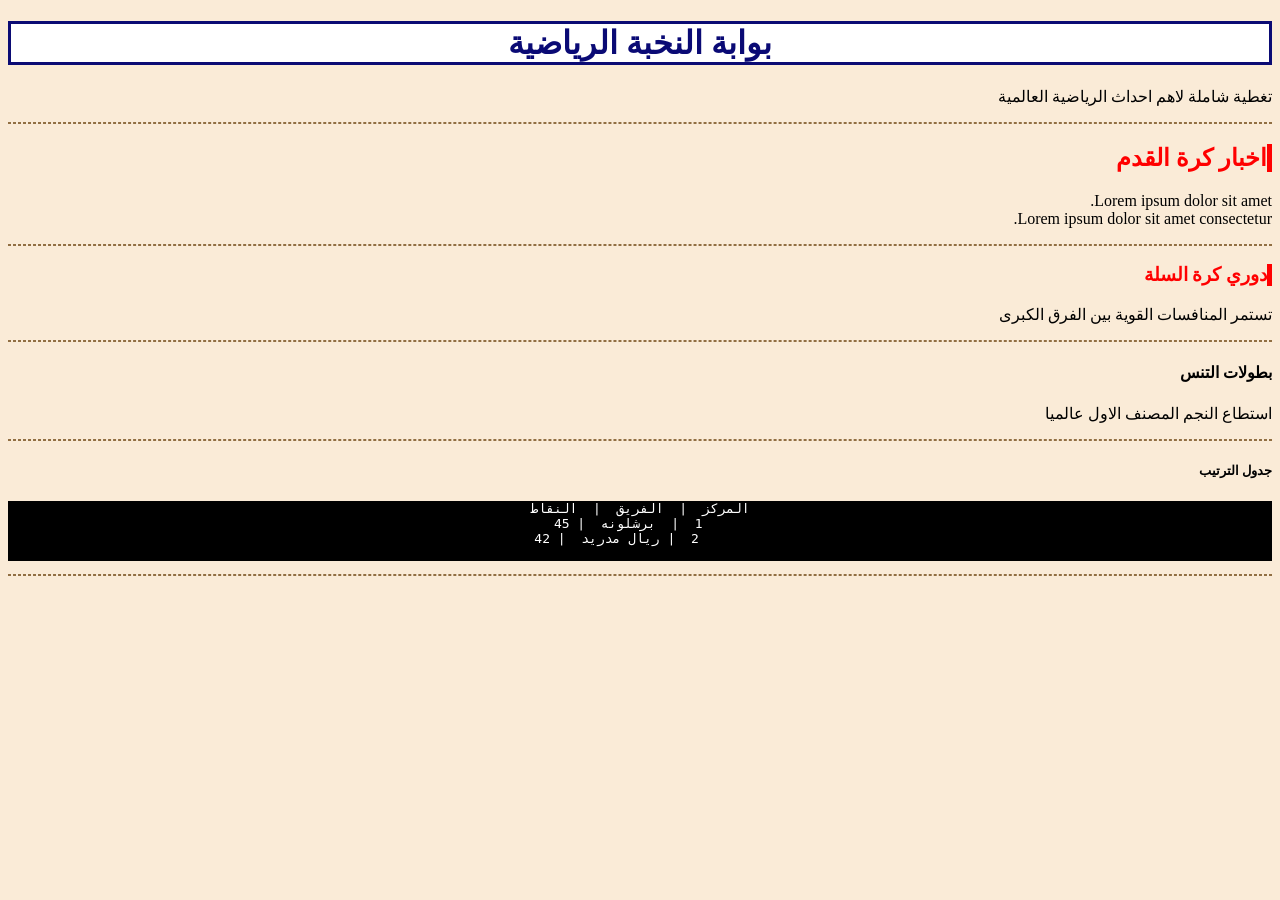
<file: Weak-01-HTML-CSS/Day-01-Header and Paragraph/01-Learning/index.html>
<!DOCTYPE html>
<html lang="en">
<head>
    <meta charset="UTF-8">
    <meta name="viewport" content="width=, initial-scale=1.0">
    <link rel="stylesheet" href="style.css">
    <title>Document</title>
</head>
<body>
    <h1>بوابة النخبة الرياضية</h1>
    <p>تغطية شاملة لاهم احداث الرياضية العالمية</p>
    <hr>
    <h2>اخبار كرة القدم</h2>
    <p>Lorem ipsum dolor sit amet. <br> Lorem ipsum dolor sit amet consectetur.</p>
    <hr>
    <h3>دوري كرة السلة </h3>
    <P>تستمر المنافسات القوية بين الفرق الكبرى</P>
    <hr>
    <h4>بطولات التنس</h4>
    <p>استطاع النجم المصنف الاول عالميا</p>
    <hr>
    <h5>جدول الترتيب</h5>
    <pre>المركز  |  الفريق  |  النقاط
    1  |  برشلونه  | 45 
                2  | ريال مدريد  | 42          
    </pre>
    <hr>

</body>
</html>
</file>
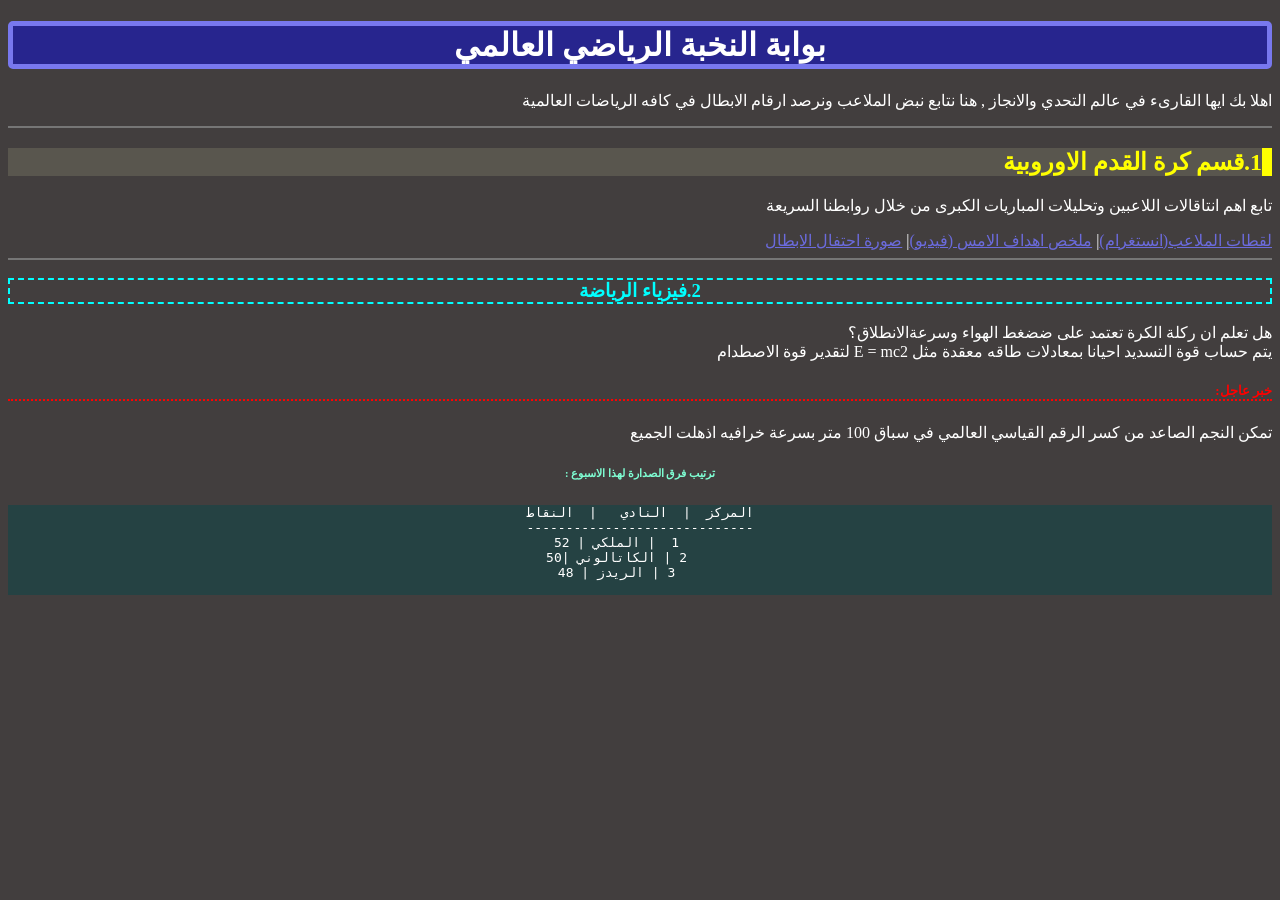
<file: Weak-01-HTML-CSS/Day-01-Header and Paragraph/02-Homework/index.html>
<!DOCTYPE html>
<html lang="en">
<head>
    <meta charset="UTF-8">
    <meta name="viewport" content="width=device-width, initial-scale=1.0">
    <link rel="stylesheet" href="style.css">
    <title>بوابة النخبة الرياضية</title>
</head>
<body>
    <h1>بوابة النخبة الرياضي العالمي</h1>
    <p>اهلا بك ايها القارىء في عالم التحدي والانجاز , هنا نتابع نبض الملاعب ونرصد ارقام الابطال في كافه الرياضات العالمية</p>
    <hr>
    <h2>1.قسم كرة القدم الاوروبية</h2>
    <p>تابع اهم انتاقالات اللاعبين وتحليلات المباريات الكبرى من خلال روابطنا السريعة</p>
    <a href="https:/instagram.com">لقطات الملاعب(انستغرام)</a>| 
    <a href="sse.mp4">ملخص اهداف الامس (فيديو)</a>|
    <a href="download.jpg">صورة احتفال الابطال</a>
    <hr>
    <h3>2.فيزياء الرياضة</h3>
    <p>هل تعلم ان ركلة الكرة تعتمد على ضضغط الهواء وسرعةالانطلاق؟ <br> يتم حساب قوة التسديد احيانا بمعادلات طاقه معقدة مثل E = mc2 لتقدير قوة الاصطدام</p>
    <h5>خبر عاجل:</h5>
    <p>تمكن النجم الصاعد من كسر الرقم القياسي العالمي في سباق 100 متر بسرعة خرافيه اذهلت الجميع </p>
    <h6>ترتيب فرق الصدارة لهذا الاسبوع :</h6>
    <pre>
المركز  |  النادي   |  النقاط
-----------------------------
      1  | الملكي | 52
      2 | الكاتالوني |50
      3 | الريدز | 48
    </pre>


</body>
</html>
</file>
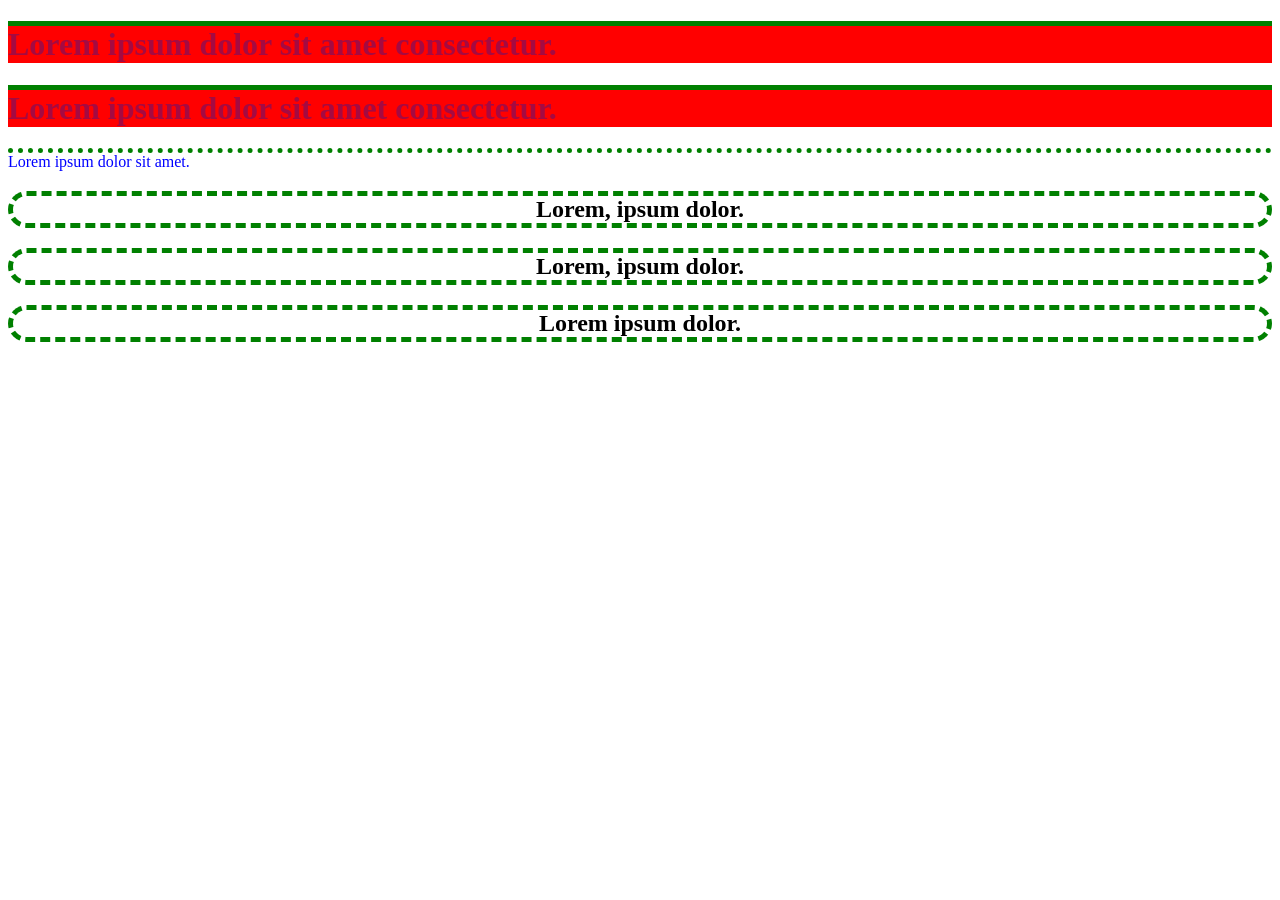
<file: Weak-01-HTML-CSS/Day-02-Border &Background & color/01-Learning/index.html>
<!DOCTYPE html>
<html lang="en">
<head>
    <meta charset="UTF-8">
    <meta name="viewport" content="width=device-width, initial-scale=1.0">
    <title>Document</title>
    <link rel="stylesheet" href="style.css">
</head>
<body>
    <h1>Lorem ipsum dolor sit amet consectetur.</h1>
    <h1>Lorem ipsum dolor sit amet consectetur.</h1>
    <p>Lorem ipsum dolor sit amet.</p>
    <h2>Lorem, ipsum dolor.</h2>
    <h2>Lorem, ipsum dolor.</h2>
    <h2>Lorem ipsum dolor.</h2>
</body>
</html>
</file>
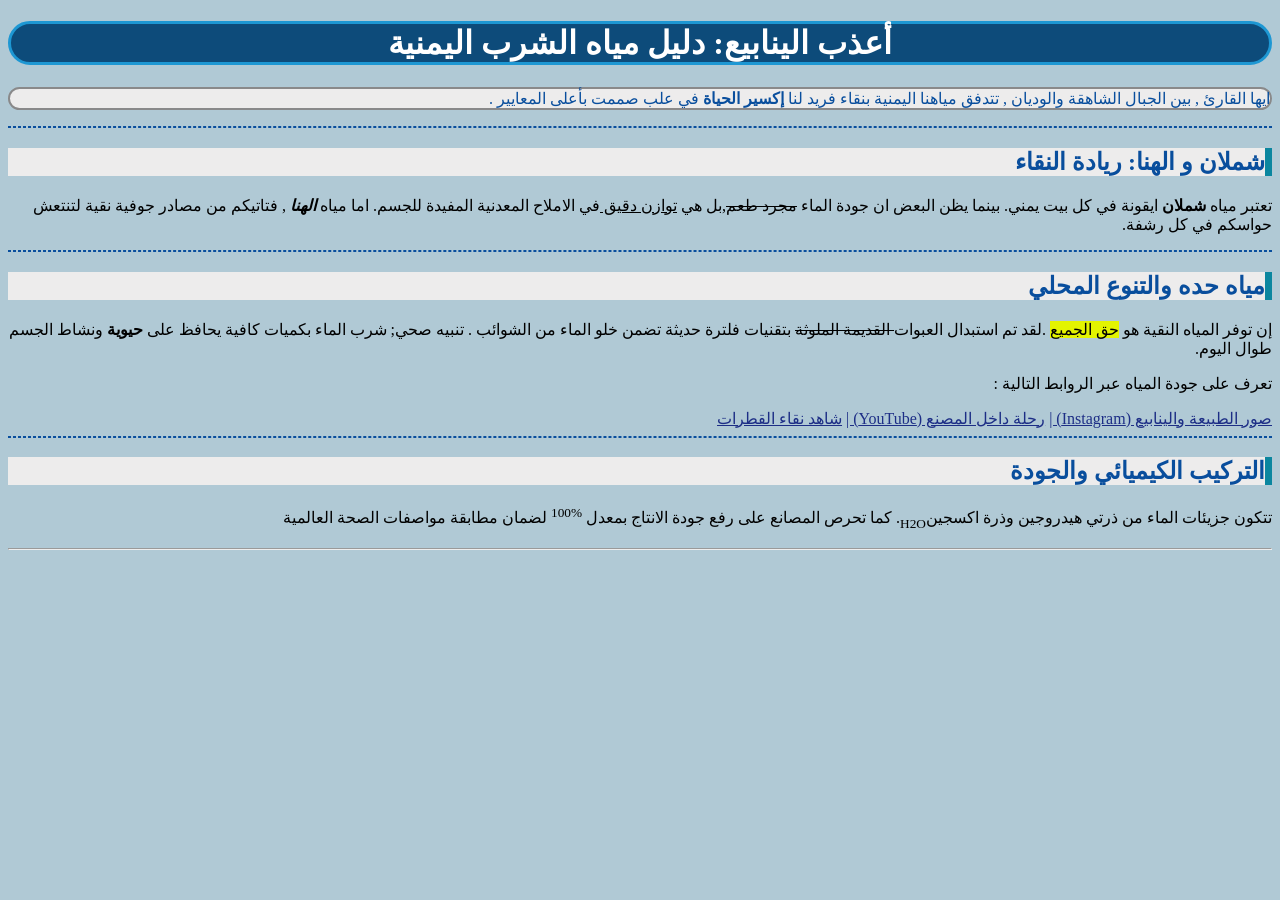
<file: Weak-01-HTML-CSS/Day-02-Border &Background & color/02-Homework/index.html>
<!DOCTYPE html>
<html lang="en">
<head>
    <meta charset="UTF-8">
    <meta name="viewport" content="width=device-width, initial-scale=1.0">
    <title>مياه الشرب اليمنية</title>
    <link rel="stylesheet" href="style.css">
</head>
<body class="H">
    <h1 class="head">أعذب الينابيع: دليل مياه الشرب اليمنية</h1>
    <p class="header">ايها القارئ , بين الجبال الشاهقة والوديان , تتدفق مياهنا اليمنية بنقاء فريد لنا <span class="b">إكسير الحياة</span> في علب صممت بأعلى المعايير .</p>
    <hr class="--">

    <h2 class="head2">شملان و الهنا: ريادة النقاء</h2>
    <p class="header2">تعتبر مياه <span class="b">شملان </span>ايقونة في كل بيت يمني. بينما يظن البعض ان جودة الماء <span class="line">مجرد طعم</span>,بل هي  <span class="text_d"> توازن دقيق </span>في الاملاح المعدنية المفيدة للجسم. اما مياه <span class="font1">الهنا</span> , فتاتيكم من مصادر جوفية نقية لتنتعش حواسكم في كل رشفة. </p>
    <hr class="--">

    <h2 class="head2">مياه حده والتنوع المحلي</h2>
    <p class="header2">إن توفر المياه النقية هو <span class="mark"> حق الجميع</span> .لقد تم استبدال العبوات<span class="line"> القديمة الملوثة</span> بتقنيات فلترة حديثة تضمن خلو الماء من الشوائب . تنبيه صحي; شرب الماء بكميات كافية يحافظ على <span class="b">حيوية </span> ونشاط الجسم طوال اليوم. </p>
    <p class="header2">تعرف على جودة المياه عبر الروابط التالية :</p>
    <a href="" class="Link">صور الطبيعة والينابيع (Instagram) |</a>
    <a href="" class="Link">رحلة داخل المصنع (YouTube) |</a>
    <a href="" class="Link">شاهد نقاء القطرات</a>
    <hr class="--">

    <h2 class="head2">التركيب الكيميائي والجودة</h2>
    <p>تتكون جزيئات الماء من ذرتي هيدروجين وذرة اكسجين<sub>H2O</sub>. كما تحرص المصانع على رفع جودة الانتاج بمعدل <sup>%100</sup> لضمان مطابقة مواصفات الصحة العالمية</p>
    <hr>
</body>
</html>
</file>
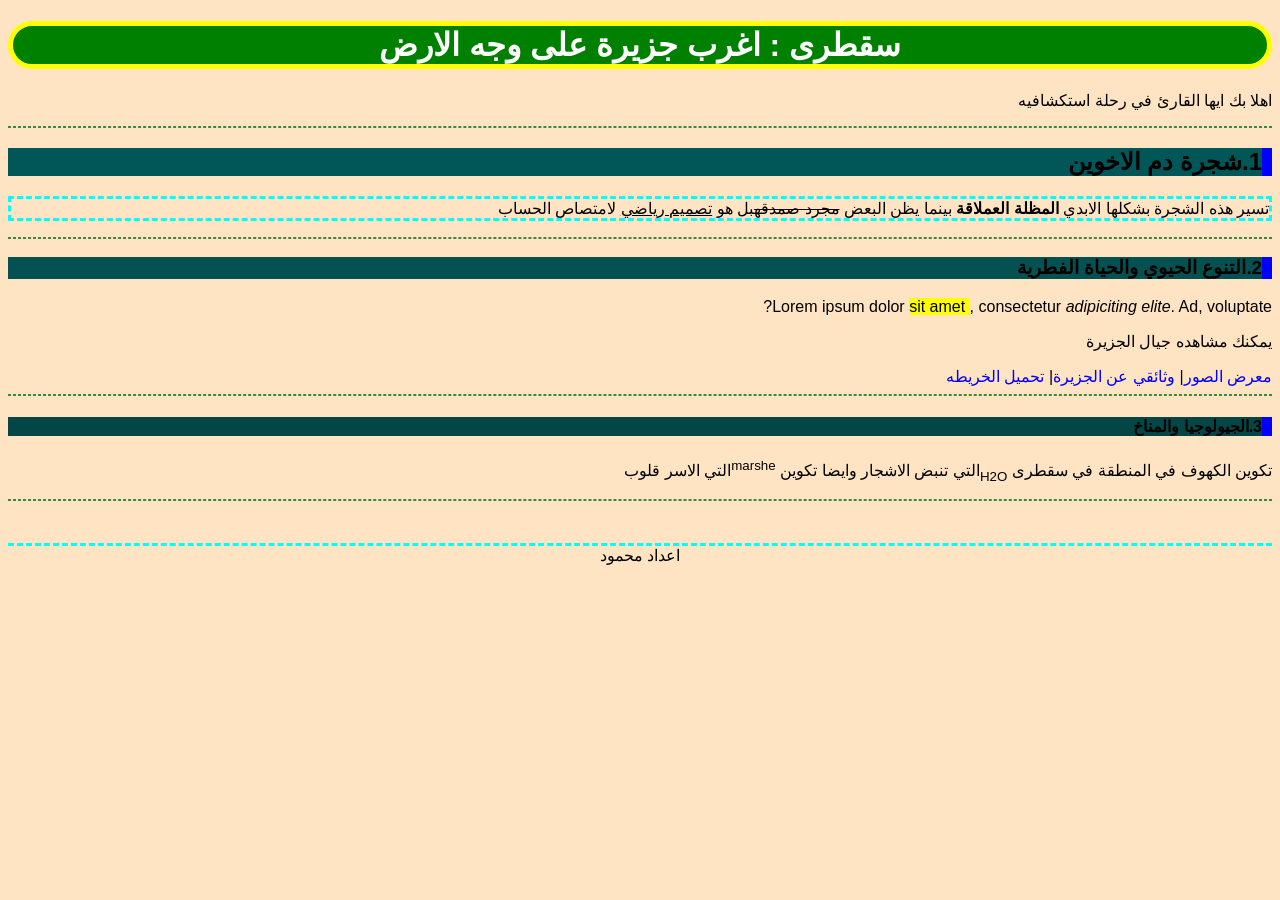
<file: Weak-01-HTML-CSS/Day-03-Text_Formatting_Elements/01-Learning/index.html>
<!DOCTYPE html>
<html lang="en">
<head>
    <meta charset="UTF-8">
    <meta name="viewport" content="width=device-width, initial-scale=1.0">
    <link rel="stylesheet" href="style.css">
    <title>lec3</title>
</head>
<body>
     <!-- <p>Lorem ipsum dolor sit amet consectetur, <strong>adipisicing elite</strong>. Rem, assumenda.</p>
     <p>Lorem ipsum dolor <b>sit amet</b> consectetur, adipisicing elit. Rerum, a.</p>
     <hr>
     <p>Lorem ipsum dolor sit <em>amet.</em></p>
     <p>Lorem ipsum dolor sit <i>amet.</i></p>
     <hr>
     <p>Lorem, ipsum dolor <del>sit amet</del> consectetur adipisicing.</p>
     <p>Lorem ipsum, dolor <s>sit amet</s> consectetur adipisicing.</p>
     <hr>
     <p>Lorem ipsum dolor <u>sit amet </u>, consectetur adipisicing.</p>
     <hr>
     <p>Lorem ipsum dolor <mark> sit amet </mark> consectetur adipisicing.</p>
     <hr>
     <p>h<sub>2</sub>o</p>
     <hr>
     <p>2<sup>2</sup></p> -->
     <h1 class="head-1">سقطرى : اغرب جزيرة على وجه الارض</h1>
     <p>اهلا بك ايها القارئ في رحلة استكشافيه</p>
     <hr>
     <h2 class="head-2">1.شجرة دم الاخوين</h2>
     <p class="p">تسير هذه الشجرة بشكلها الابدي <strong>المظلة العملاقة</strong> بينما يظن البعض <del>مجرد صمدقه</del>بل هو <u>تصميم رياضي</u> لامتصاص الحساب</p>
     <hr>
     <h3 class="head-3">2.التنوع الحيوي والحياة الفطرية</h3>
     <p>Lorem ipsum dolor <mark>sit amet </mark>, consectetur <em>adipiciting elite</em>. Ad, voluptate?</p>
     <p>يمكنك مشاهده جيال الجزيرة</p>
     <a href="#">معرض الصور</a>|
     <a href="#">وثائقي عن الجزيرة</a>|
     <a href="#">تحميل الخريطه</a>
     <hr>
     <h4 class="head-4">3.الجيولوجيا والمناخ</h4>
     <p>تكوين الكهوف في المنطقة في سقطرى  <sub>H2O</sub>التي تنبض الاشجار وايضا تكوين <sup>marshe</sup>التي الاسر قلوب</p>
     <hr>
     <br>
     <p class="fotter">اعداد محمود</p>
    </body>
</html>
</file>
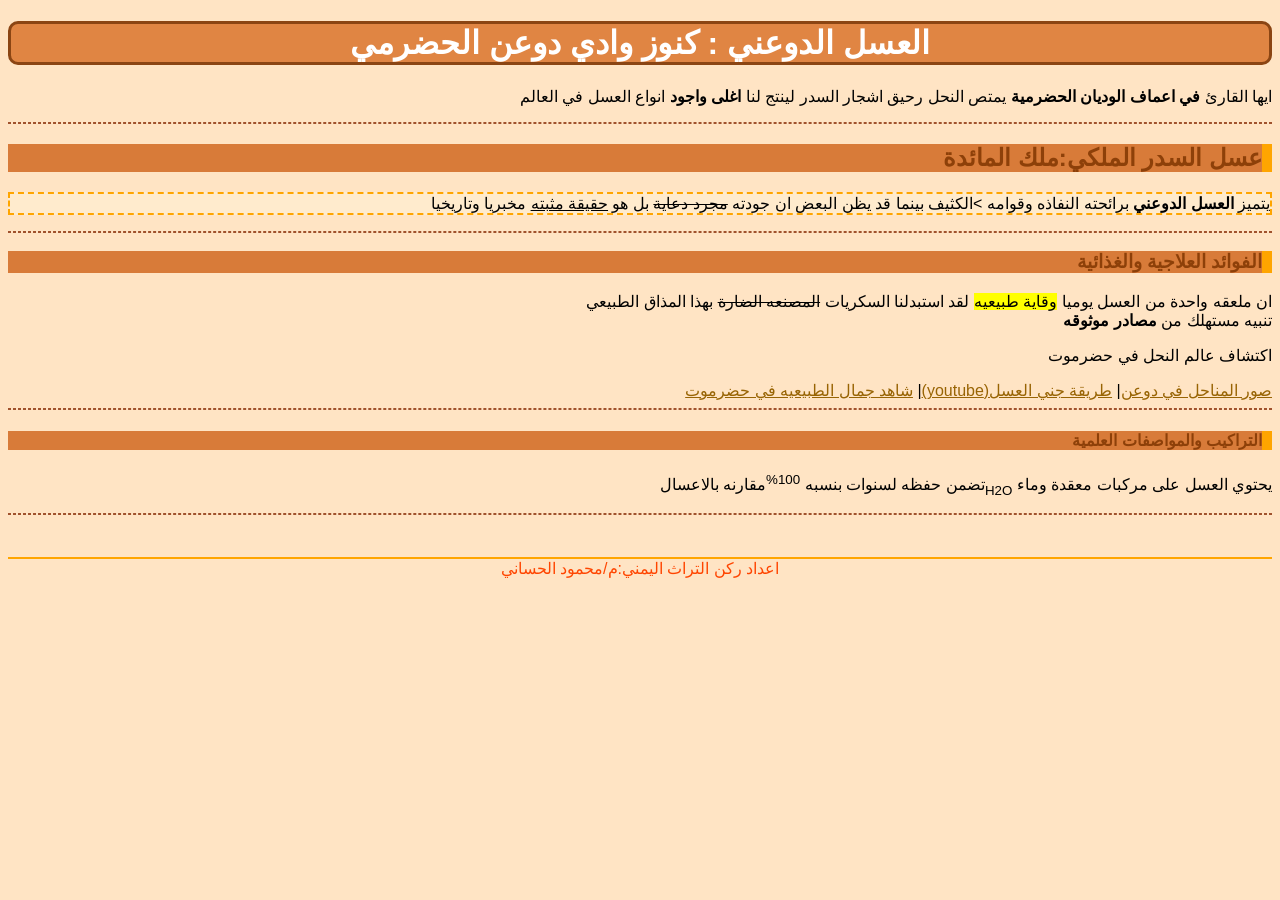
<file: Weak-01-HTML-CSS/Day-03-Text_Formatting_Elements/02-Homework/index.html>
<!DOCTYPE html>
<html lang="en">
<head>
    <meta charset="UTF-8">
    <meta name="viewport" content="width=device-width, initial-scale=1.0">
    <link rel="stylesheet" href="style.css">
    <title>Document</title>
</head>
<body>
    <h1 class="h-1">العسل الدوعني : كنوز وادي دوعن الحضرمي</h1>
    <p>ايها القارئ <span class="s-1">في اعماف الوديان الحضرمية </span>يمتص النحل رحيق اشجار السدر لينتج لنا <span class="s-1">اغلى واجود</span> انواع العسل في العالم</p>
    <hr>
    <h2 class="h-2">عسل السدر الملكي:ملك المائدة</h2>
    <p class="p-2">يتميز <span class="s-2">العسل الدوعني</span> برائحته النفاذه وقوامه >الكثيف بينما قد يظن البعض ان جودته <span class="s-2-1"> مجرد دعاية</span> بل هو <span class="s-2-2">حقيقة مثبته</span> مخبريا وتاريخيا</p>
    <hr>
    <h3 class="h-3">الفوائد العلاجية والغذائية</h3>
    <p>ان ملعقه واحدة من العسل يوميا <span class="s-3">وقاية طبيعيه</span> لقد استبدلنا السكريات <span class="s-3-1">المصنعه الضارة</span> بهذا المذاق الطبيعي <br> تنبيه مستهلك من <span class="s-3-2">مصادر موثوقه</span></p>
    <p>اكتشاف عالم النحل في حضرموت</p>
    <a href="instgram.com">صور المناحل في دوعن</a>|
    <a href="youtube.com">طريقة جني العسل(youtube)</a>|
    <a href="sse.mp4">شاهد جمال الطبيعيه في حضرموت</a>
    <hr>
    <h4 class="h-4">التراكيب والمواصفات العلمية</h4>
    <p>يحتوي العسل على مركبات معقدة وماء <sub>H2O</sub>تضمن حفظه لسنوات بنسبه <sup>100%</sup>مقارنه بالاعسال </p>
    <hr>
    <br>
    <p class="fotter">اعداد ركن التراث اليمني:م/محمود الحساني</p>



</body>
</html>
</file>
<file: Weak-01-HTML-CSS/Day-01-Header and Paragraph/01-Learning/style.css>
body {
    color: black;
    background-color:antiquewhite;
    direction: rtl;
}

h1 {
    text-align: center;
    background-color: white;
    color: rgb(10, 10, 117);
    border: 3px solid rgb(11, 11, 116);
}

hr {
    border: 1px dashed rgb(145, 111, 67);
}

h2 {
    color: red;
    border-right: 5px solid red;
}

h3 {
    color: red;
    border-right: 5px solid red;
}

pre {
    background-color: black;
    color: white;
    text-align: center;
}
</file>
<file: Weak-01-HTML-CSS/Day-01-Header and Paragraph/02-Homework/style.css>
body {
    direction: rtl;
    background-color: rgb(66, 62, 62);
    color: white;
}

h1 {
    text-align: center;
    background-color: rgba(0, 0, 255, 0.412);
    border: 5px solid rgb(120, 120, 238);
    border-radius: 5px;
}

h2 {
    background-color: rgb(89, 86, 78);
    border-right: 10px solid yellow;
    color: yellow;
}

h3 {
    color: aqua;
    border: 2px dashed aqua;
    text-align: center;
}

h5 {
    border-bottom: 2px dotted red;
    color: red;
}

h6 {
    color: aquamarine;
    text-align: center;
}

pre {
    background-color: rgb(37, 66, 67);
    text-align: center;
}

a {
    color: rgb(107, 107, 221);
}

hr {
    border: 1px solid rgb(118, 118, 118);
}
</file>
<file: Weak-01-HTML-CSS/Day-02-Border &Background & color/01-Learning/style.css>
body {
    direction: ltr;
}

h1 {
    color: rgba(86, 19, 124, 0.534);
    background-color: red;
    border-top: 5px solid green;
}

p {
    color: blue;
    border-top: 5px dotted green;
}

h2 {
    text-align: center;
    border: 5px dashed green;
    border-radius: 20px;
}
</file>
<file: Weak-01-HTML-CSS/Day-02-Border &Background & color/02-Homework/style.css>
.H{
    background-color: rgb(176, 201, 213);
    direction: rtl;
}
.head{
    background-color: rgb(13, 75, 122);
    color: #ffffff;
    text-align: center;
    border: 3px solid rgb(29, 151, 211);
    border-radius: 28px ;
}
.header{
    background-color: #edecec;
    border: 2px solid rgb(137, 137, 138);
    border-radius: 14px ;
    color: #094e9d;

}
.head2{
    background-color: #edecec;
    border-right: 7px solid #0b869f;
        color: #094e9d;

    
}
.mark{
    background-color: rgb(227, 244, 0);
}
.text_d{
    text-decoration: underline;
}
.font1{
    font-style: italic;
    font-weight: bold;
}
.--{
    border: 1px dashed ;
    color: #094e9d;

}
.b{
    font-weight: bold;
}
.line{
    text-decoration:line-through;
}
.Link{
    color: #1d2e86;
}
.Link:hover{
    color: #384827;
}
.Link:active{
    color: #ff0000;
}
</file>
<file: Weak-01-HTML-CSS/Day-03-Text_Formatting_Elements/01-Learning/style.css>
/* 
    font-family
    font-size
    font-weight
    font-style
    text-decoration
    cursor
*/

body {
    background-color: bisque;
    font-family: sans-serif;
    direction: rtl;
}

.head-1 {
    background-color: green;
    color: white;
    border: 5px solid yellow;
    text-align: center;
    border-radius: 50px;
    cursor: pointer;
}

.head-1:hover {
    background-color: thistle;
    color: black;
}

hr {
    border: 1px dashed rgb(59, 136, 59);
}

.head-2 {
    background-color: rgb(1, 87, 87);
    border-right: 10px solid blue;
}

.p {
    border: 3px dashed aqua;
}

a{
    color: blue;
    text-decoration: none;
}

a:active {
    color:blueviolet
}



.head-3 {
    background-color: rgb(5, 80, 80); 
    border-right: 10px solid blue;
}

.head-4 {
    background-color: rgb(4, 69, 69); 
    border-right: 10px solid blue;
}

.fotter {
    border-top: 3px dashed aqua;
    text-align: center;
}
</file>
<file: Weak-01-HTML-CSS/Day-03-Text_Formatting_Elements/02-Homework/style.css>
body {
    direction: rtl;
    background-color: bisque;
    color: black;
    font-family:sans-serif;
}

.h-1 {
    background-color: rgb(224, 133, 67);
    color: white;
    border: 3px solid saddlebrown;
    border-radius: 10px;
    text-align: center;
    cursor: pointer;
}

.s-1 {
    font-weight: bold;
}

hr {
    border: 1px dashed sienna;
}

.h-2 {
    background-color: rgb(216, 123, 57);
    color: rgb(141, 64, 9);
    border-right: 10px solid orange;
}

.p-2 {
    background-color: blanchedalmond;
    border: 2px dashed orange;
}

.s-2 {
    font-weight: bold;
}

.s-2-1 {
    text-decoration: line-through;
}

.s-2-2 {
    text-decoration: underline;
}

.h-3 {
    background-color: rgb(216, 123, 57);
    color: rgb(141, 64, 9);
    border-right: 10px solid orange;
}

.s-3 {
    background-color: yellow;
}

.s-3-1 {
    text-decoration: line-through;
}

.s-3-2 {
    font-weight: bold;
}

a:link {
    color: rgb(152, 100, 4);
}

a:active {
    color: brown;
}

.h-4 {
    background-color: rgb(216, 123, 57);
    color: rgb(141, 64, 9);
    border-right: 10px solid orange;
}

.h-4:hover {
    background-color: blueviolet;
    color: black;
}

.fotter {
    color: orangered;
    text-align: center;
    border-top:2px solid orange ;
}
</file>
